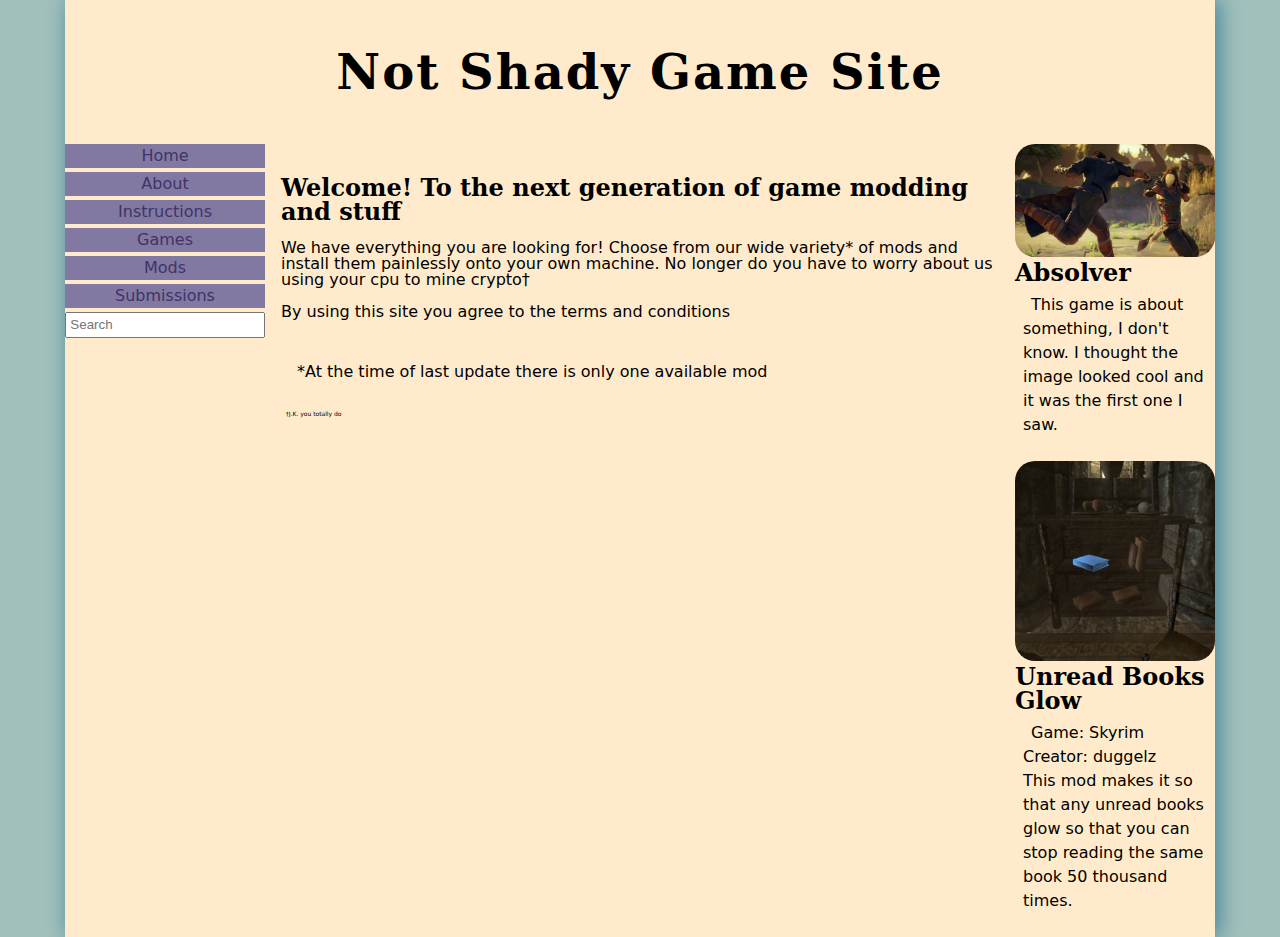
<file: Website/index.html>
<!doctype html>
<html>
<head>
<meta charset="utf-8">
<title>Not Shady Game Site</title>
<link href="styles.css" rel="stylesheet" type="text/css">
</head>

<body>
	<section class="container">
	<header>
		<!-- content: title, user info -->
		<h1 id="title">Not Shady Game Site</h1>
	</header>
	
	<section class="quick-links">
		<!-- content: quick links -->
		<nav>
			<ul>
				<li><a href="index.html">Home</a></li>
				<li><a href="about.html">About</a></li>
				<li><a href="instructions.html">Instructions</a></li>
				<li><a href="games.html">Games</a></li>
				<li><a href="mods.html">Mods</a></li>
				<li><a href="submit.html">Submissions</a></li>
			</ul>
		</nav>
		
		<!-- search bar -->
		<input class="search" type="search" placeholder="Search">
	</section>
	
	<section class="content">
		<!-- content: main body content -->
		<!-- start slipsum code -->
		<p><h2>Welcome! To the next generation of game modding and stuff</h2><br> We have everything you are looking for!
		Choose from our wide variety* of mods and install them painlessly onto your own machine. No longer do you have to worry about us using your cpu to mine crypto†<br> <br> By using this site you agree to the terms and conditions</p>
		<p>*At the time of last update there is only one available mod</p>
		<p style="font-size:30%";>†J.K. you totally do</p>
		<!-- end slipsum code -->
	</section>
	
	<section class="recd-parent">
		<!-- content: rec'd games/mods -->
		<article class="recd">
			<!-- rec'd game -->
			<div class="img"><img src="absolver.jpg" /></div>
			<h4>Absolver</h4>
			<p>This game is about something, I don't know. I thought the image looked cool and it was the first one I saw.</p>
		</article>
		
		<article class="recd">
			<!-- rec'd mod -->
			<div class="img"><img src="unreadbooksglowpreview1.jpg" /></div>
			<h4>Unread Books Glow</h4>
			<p>Game: Skyrim<br/>Creator: duggelz<br/>This mod makes it so that any unread books glow so that you can stop reading the same book 50 thousand times.</p>
		</article>
	</section>
	<section style="clear:both"></section>
	</section>
</body>
</html>
</file>
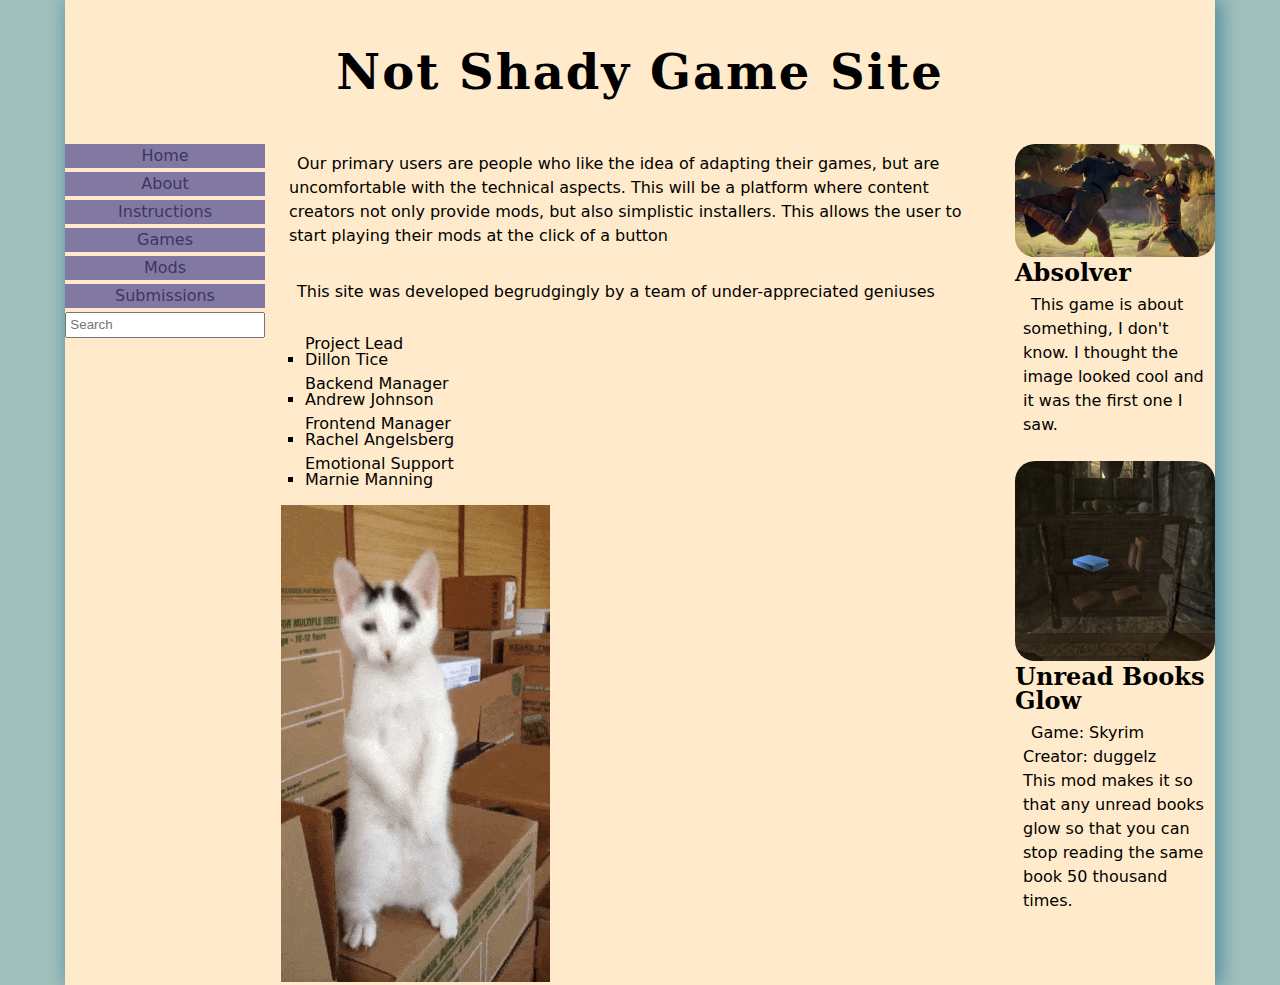
<file: Website/about.html>
<!doctype html>
<html>
<head>
<meta charset="utf-8">
<title>Not Shady Game Site</title>
<link href="styles.css" rel="stylesheet" type="text/css">
</head>

<body>
	<section class="container">
	<header>
		<!-- content: title, user info -->
		<h1 id="title">Not Shady Game Site</h1>
	</header>
	
	<section class="quick-links">
		<!-- content: quick links -->
		<nav>
			<ul>
				<li><a href="index.html">Home</a></li>
				<li><a href="about.html">About</a></li>
				<li><a href="instructions.html">Instructions</a></li>
				<li><a href="games.html">Games</a></li>
				<li><a href="mods.html">Mods</a></li>
				<li><a href="submit.html">Submissions</a></li>
			</ul>
		</nav>
		
		<!-- search bar -->
		<input class="search" type="search" placeholder="Search">
	</section>
	
	<section class="content">
		<!-- content: main body content -->
		<!-- start slipsum code -->
		<p>Our primary users are people who like the idea of adapting their games, but are uncomfortable with the technical aspects. This will be a platform where content creators not only provide mods, but also simplistic installers. This allows the user to start playing their mods at the click of a button</p>
		<p>This site was developed begrudgingly by a team of under-appreciated geniuses</p>
		<dl>
			<dt>Project Lead</dt>
			<dd style="display: list-item; list-style-type: square">Dillon Tice</dd>
			<dt>Backend Manager</dt>
			<dd style="display: list-item; list-style-type: square">Andrew Johnson</dd>
			<dt>Frontend Manager</dt>
			<dd style="display: list-item; list-style-type: square">Rachel Angelsberg</dd>
			<dt>Emotional Support</dt>
			<dd style="display: list-item; list-style-type: square">Marnie Manning</dd>

		</dl>
		
		<img src="catgif1.gif" />

	</section>
	
	<section class="recd-parent">
		<!-- content: rec'd games/mods -->
		<article class="recd">
			<!-- rec'd game -->
			<div class="img"><img src="absolver.jpg" /></div>
			<h4>Absolver</h4>
			<p>This game is about something, I don't know. I thought the image looked cool and it was the first one I saw.</p>
		</article>
		
		<article class="recd">
			<!-- rec'd mod -->
			<div class="img"><img src="unreadbooksglowpreview1.jpg" /></div>
			<h4>Unread Books Glow</h4>
			<p>Game: Skyrim<br/>Creator: duggelz<br/>This mod makes it so that any unread books glow so that you can stop reading the same book 50 thousand times.</p>
		</article>
	</section>
	<section style="clear:both"></section>
	</section>
</body>
</html>
</file>
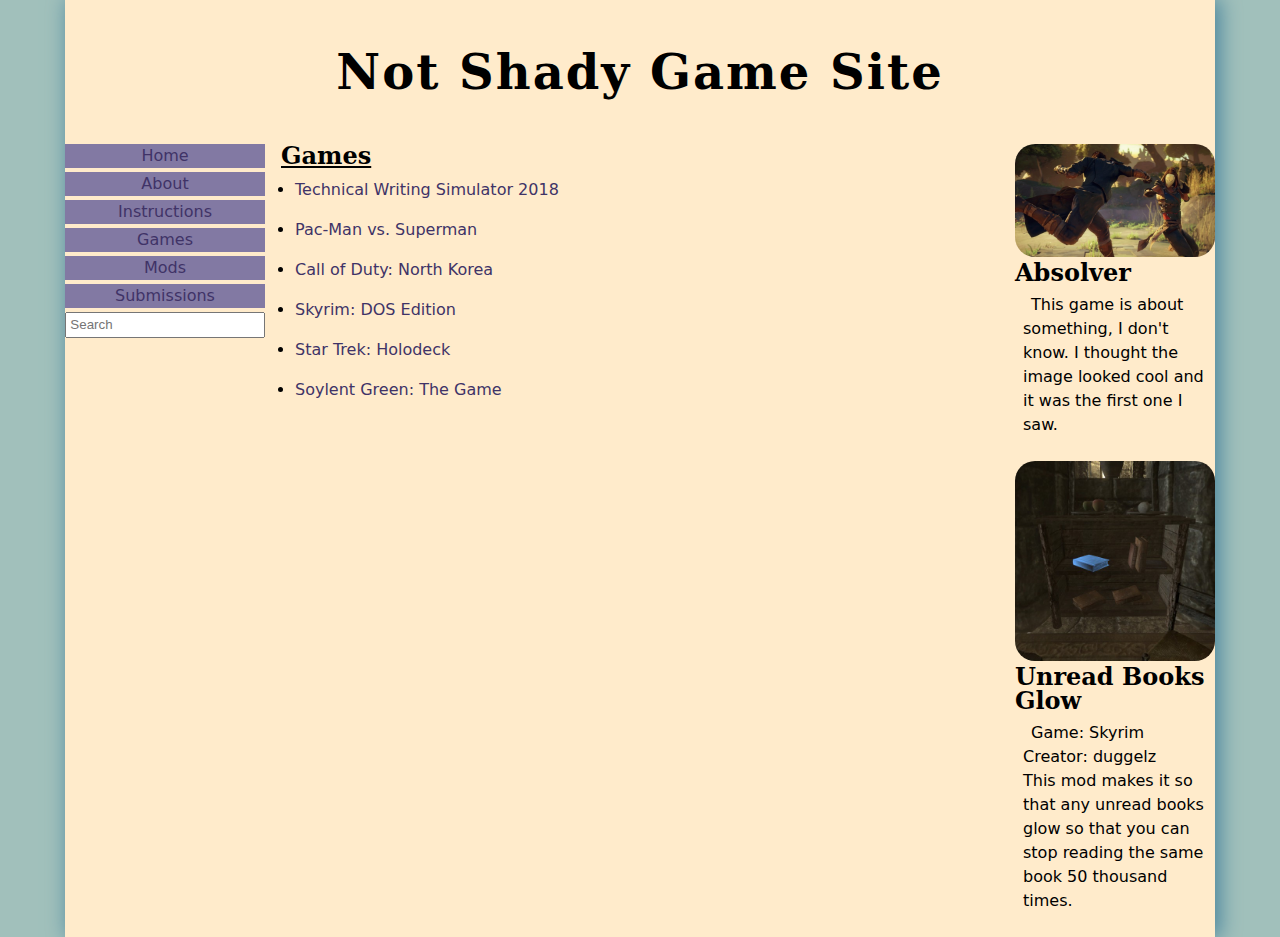
<file: Website/games.html>
<!doctype html>
<html>
<head>
<meta charset="utf-8">
<title>Not Shady Game Site</title>
<link href="styles.css" rel="stylesheet" type="text/css">
</head>

<body>
	<section class="container">
	<header>
		<!-- content: title, user info -->
		<h1 id="title">Not Shady Game Site</h1>
	</header>
	
	<section class="quick-links">
		<!-- content: quick links -->
		<nav>
			<ul>
				<li><a href="index.html">Home</a></li>
				<li><a href="about.html">About</a></li>
				<li><a href="instructions.html">Instructions</a></li>
				<li><a href="games.html">Games</a></li>
				<li><a href="mods.html">Mods</a></li>
				<li><a href="submit.html">Submissions</a></li>
			</ul>
		</nav>
		
		<!-- search bar -->
		<input class="search" type="search" placeholder="Search">
	</section>
	
	<section class="content">
		<h2><u>Games</u></h2>
		<ul style="list-style: disc; margin: 10px">
			<li>
				<a href="pretend.html">Technical Writing Simulator 2018</a>
			</li>
			<br>
			<li>
				<a href="pretend.html">Pac-Man vs. Superman</a>
			</li>
			<br>
			<li>
				<a href="pretend.html">Call of Duty: North Korea</a>
			</li>
			<br>
			<li>
				<a href="pretend.html">Skyrim: DOS Edition</a>
			</li>
			<br>
			<li>
				<a href="pretend.html">Star Trek: Holodeck</a>
			</li>
			<br>
			<li>
				<a href="pretend.html">Soylent Green: The Game</a>
			</li>
		</ul>
	</section>
	
	<section class="recd-parent">
		<!-- content: rec'd games/mods -->
		<article class="recd">
			<!-- rec'd game -->
			<div class="img"><img src="absolver.jpg" /></div>
			<h4>Absolver</h4>
			<p>This game is about something, I don't know. I thought the image looked cool and it was the first one I saw.</p>
		</article>
		
		<article class="recd">
			<!-- rec'd mod -->
			<div class="img"><img src="unreadbooksglowpreview1.jpg" /></div>
			<h4>Unread Books Glow</h4>
			<p>Game: Skyrim<br/>Creator: duggelz<br/>This mod makes it so that any unread books glow so that you can stop reading the same book 50 thousand times.</p>
		</article>
	</section>
	<section style="clear:both"></section>
	</section>
</body>
</html>
</file>
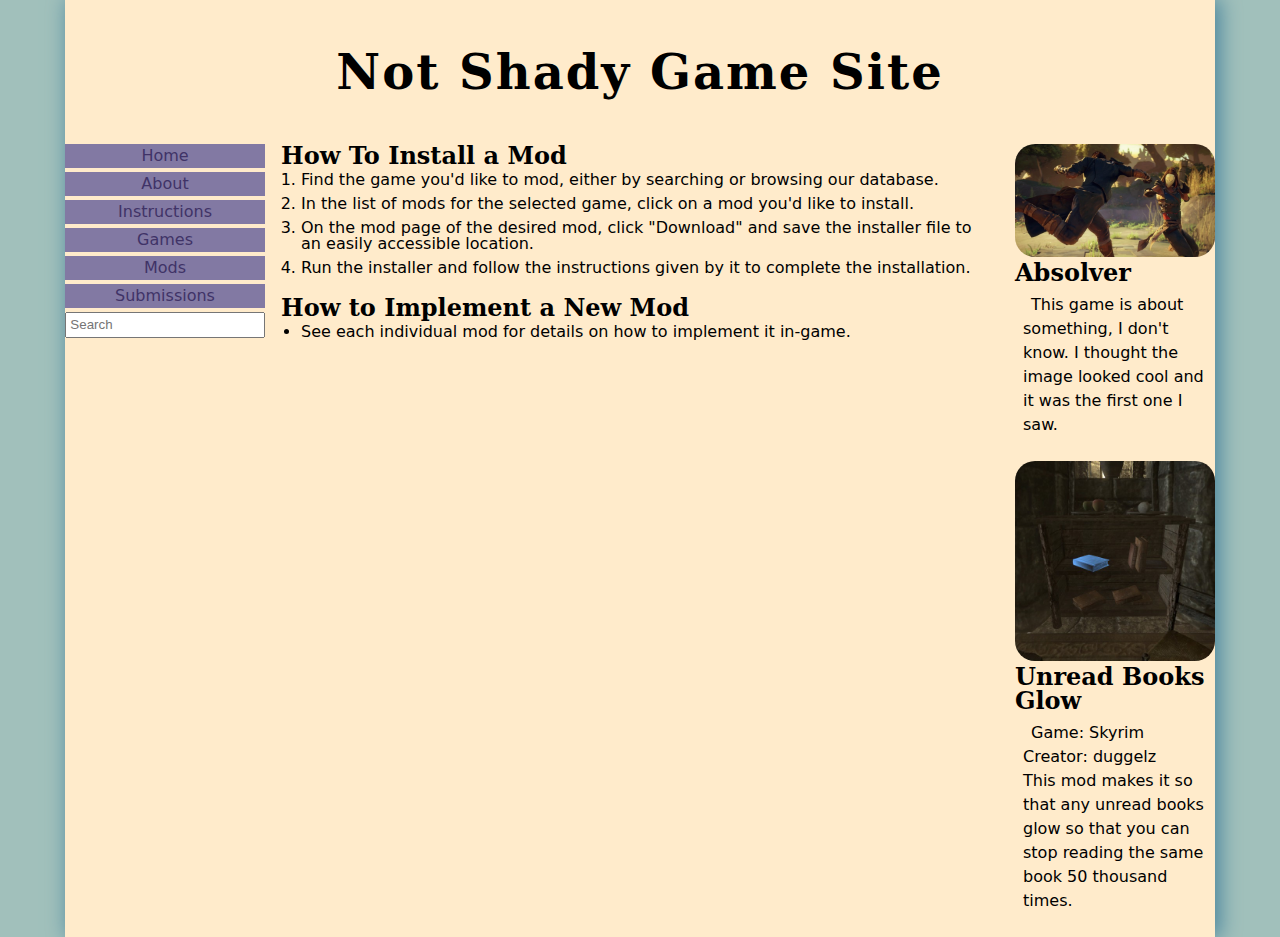
<file: Website/instructions.html>
<!doctype html>
<html>
<head>
<meta charset="utf-8">
<title>Not Shady Game Site</title>
<link href="styles.css" rel="stylesheet" type="text/css">
</head>

<body>
	<section class="container">
	<header>
		<!-- content: title, user info -->
		<h1 id="title">Not Shady Game Site</h1>
	</header>
	
	<section class="quick-links">
		<!-- content: quick links -->
		<nav>
			<ul>
				<li><a href="index.html">Home</a></li>
				<li><a href="about.html">About</a></li>
				<li><a href="instructions.html">Instructions</a></li>
				<li><a href="games.html">Games</a></li>
				<li><a href="mods.html">Mods</a></li>
				<li><a href="submit.html">Submissions</a></li>
			</ul>
		</nav>
		
		<!-- search bar -->
		<input class="search" type="search" placeholder="Search">
	</section>
	
	<section class="content">
		<!-- content: main body content -->
		<!-- start slipsum code -->
				<h3>How To Install a Mod</h3>
				<ol style="list-style-type: decimal">
					<li>
						Find the game you'd like to mod, either by searching or browsing our database.
					</li>
					<li>
						In the list of mods for the selected game, click on a mod you'd like to install.
					</li>
					<li>
						On the mod page of the desired mod, click "Download" and save the installer file to an easily accessible location.
					</li>
					<li>
						Run the installer and follow the instructions given by it to complete the installation.
					</li>
				</ol>
				<h3>How to Implement a New Mod</h3>
				<ol style="list-style-type: disc">
					<li>
						See each individual mod for details on how to implement it in-game.
					</li>
				</ol>
		<!-- end slipsum code -->
	</section>
	
	<section class="recd-parent">
		<!-- content: rec'd games/mods -->
		<article class="recd">
			<!-- rec'd game -->
			<div class="img"><img src="absolver.jpg" /></div>
			<h4>Absolver</h4>
			<p>This game is about something, I don't know. I thought the image looked cool and it was the first one I saw.</p>
		</article>
		
		<article class="recd">
			<!-- rec'd mod -->
			<div class="img"><img src="unreadbooksglowpreview1.jpg" /></div>
			<h4>Unread Books Glow</h4>
			<p>Game: Skyrim<br/>Creator: duggelz<br/>This mod makes it so that any unread books glow so that you can stop reading the same book 50 thousand times.</p>
		</article>
	</section>
	<section style="clear:both"></section>
	</section>
</body>
</html>
</file>
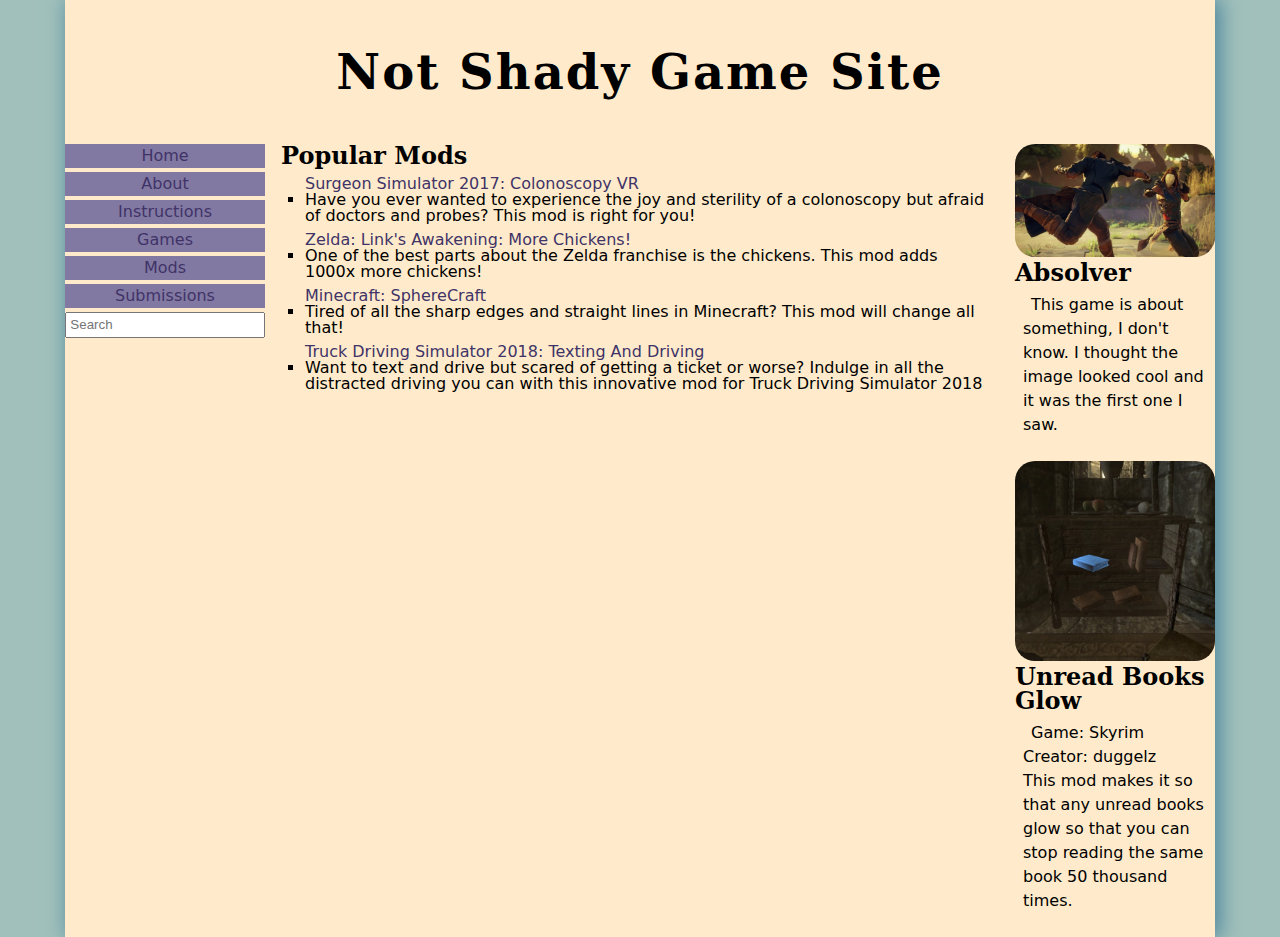
<file: Website/mods.html>
<!doctype html>
<html>
<head>
<meta charset="utf-8">
<title>Not Shady Game Site</title>
<link href="styles.css" rel="stylesheet" type="text/css">
</head>

<body>
	<section class="container">
	<header>
		<!-- content: title, user info -->
		<h1 id="title">Not Shady Game Site</h1>
	</header>
	
	<section class="quick-links">
		<!-- content: quick links -->
		<nav>
			<ul>
				<li><a href="index.html">Home</a></li>
				<li><a href="about.html">About</a></li>
				<li><a href="instructions.html">Instructions</a></li>
				<li><a href="games.html">Games</a></li>
				<li><a href="mods.html">Mods</a></li>
				<li><a href="submit.html">Submissions</a></li>
			</ul>
		</nav>
		
		<!-- search bar -->
		<input class="search" type="search" placeholder="Search">
	</section>
	
	<section class="content">
		<!-- content: main body content -->
		<!-- start slipsum code -->
		<h2>Popular Mods</h2>
		<dl>
			<dt><a href="pretendMods.html">Surgeon Simulator 2017: Colonoscopy VR</a></dt>
			<dd style="display: list-item; list-style-type: square">Have you ever wanted to experience the joy and sterility of a colonoscopy but afraid of doctors and probes? This mod is right for you!</dd>
			<dt><a href="pretendMods.html">Zelda: Link's Awakening: More Chickens!</a></dt>
			<dd style="display: list-item; list-style-type: square">One of the best parts about the Zelda franchise is the chickens. This mod adds 1000x more chickens!</dd>
			<dt><a href="pretendMods.html">Minecraft: SphereCraft</a></dt>
			<dd style="display: list-item; list-style-type: square">Tired of all the sharp edges and straight lines in Minecraft? This mod will change all that!</dd>
			<dt><a href="pretendMods.html">Truck Driving Simulator 2018: Texting And Driving</a></dt>
			<dd style="display: list-item; list-style-type: square">Want to text and drive but scared of getting a ticket or worse? Indulge in all the distracted driving you can with this innovative mod for Truck Driving Simulator 2018</dd>
		</dl>
		<!-- end slipsum code -->
	</section>
	
	<section class="recd-parent">
		<!-- content: rec'd games/mods -->
		<article class="recd">
			<!-- rec'd game -->
			<div class="img"><img src="absolver.jpg" /></div>
			<h4>Absolver</h4>
			<p>This game is about something, I don't know. I thought the image looked cool and it was the first one I saw.</p>
		</article>
		
		<article class="recd">
			<!-- rec'd mod -->
			<div class="img"><img src="unreadbooksglowpreview1.jpg" /></div>
			<h4>Unread Books Glow</h4>
			<p>Game: Skyrim<br/>Creator: duggelz<br/>This mod makes it so that any unread books glow so that you can stop reading the same book 50 thousand times.</p>
		</article>
	</section>
	<section style="clear:both"></section>
	</section>
</body>
</html>
</file>
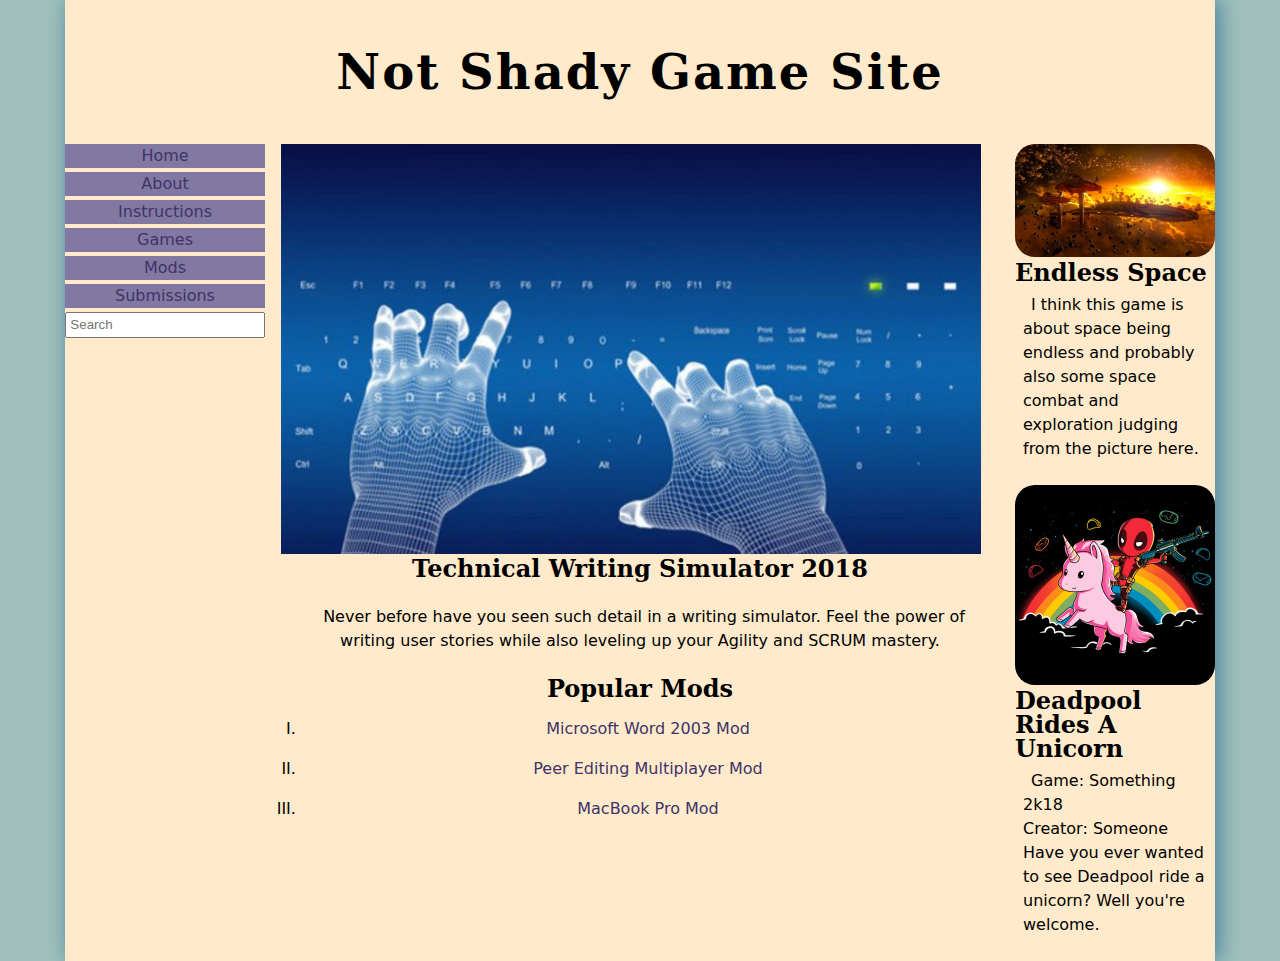
<file: Website/pretend.html>
<!doctype html>
<html>
<head>
    <meta charset="utf-8">
    <title>Not Shady Game Site</title>
    <link href="styles.css" rel="stylesheet" type="text/css">
</head>

<body>
<section class="container">
    <header>
        <!-- content: title, user info -->
        <h1 id="title">Not Shady Game Site</h1>
    </header>

    <section class="quick-links">
        <!-- content: quick links -->
        <nav>
            <ul>
				<li><a href="index.html">Home</a></li>
				<li><a href="about.html">About</a></li>
				<li><a href="instructions.html">Instructions</a></li>
				<li><a href="games.html">Games</a></li>
				<li><a href="mods.html">Mods</a></li>
				<li><a href="submit.html">Submissions</a></li>
			</ul>
        </nav>

        <!-- search bar -->
        <input class="search" type="search" placeholder="Search">
    </section>

    <section class="content">
		<img src="writing.jpg"></img>
		<br>
		<h2 align="center">Technical Writing Simulator 2018</h2>
		<br>
		<p align="center">Never before have you seen such detail in a writing simulator. Feel the power of writing user stories while also leveling up your Agility and SCRUM mastery.</p>
		<h2 align="center">Popular Mods</h2>
		<br>
		<div align="center">
			<ul display="list-item" style="list-style-type: upper-roman">
				<li>
					<a href="pretendMods.html">Microsoft Word 2003 Mod</a>
				</li>
				<br>
				<li>
					<a href="pretendMods.html">Peer Editing Multiplayer Mod</a>
				</li>
				<br>
				<li>
					<a href="pretendMods.html">MacBook Pro Mod</a>
				</li>
			</ul>
		</div>
    </section>

    <section class="recd-parent">
        <!-- content: rec'd games/mods -->
        <article class="recd">
            <!-- rec'd game -->
            <div class="img"><img src="endless-space.jpg" /></div>
            <h4>Endless Space</h4>
            <p>I think this game is about space being endless and probably also some space combat and exploration judging from the picture here.</p>
        </article>

        <article class="recd">
            <!-- rec'd mod -->
            <div class="img"><img src="DeadPool%20mod.jpg" class=".center"></div>
            <h4>Deadpool Rides A Unicorn</h4>
            <p>Game: Something 2k18<br/>Creator: Someone<br/>Have you ever wanted to see Deadpool ride a unicorn? Well you're welcome.</p>
        </article>
    </section>
    <section style="clear:both"></section>
</section>
</body>
</html>
</file>
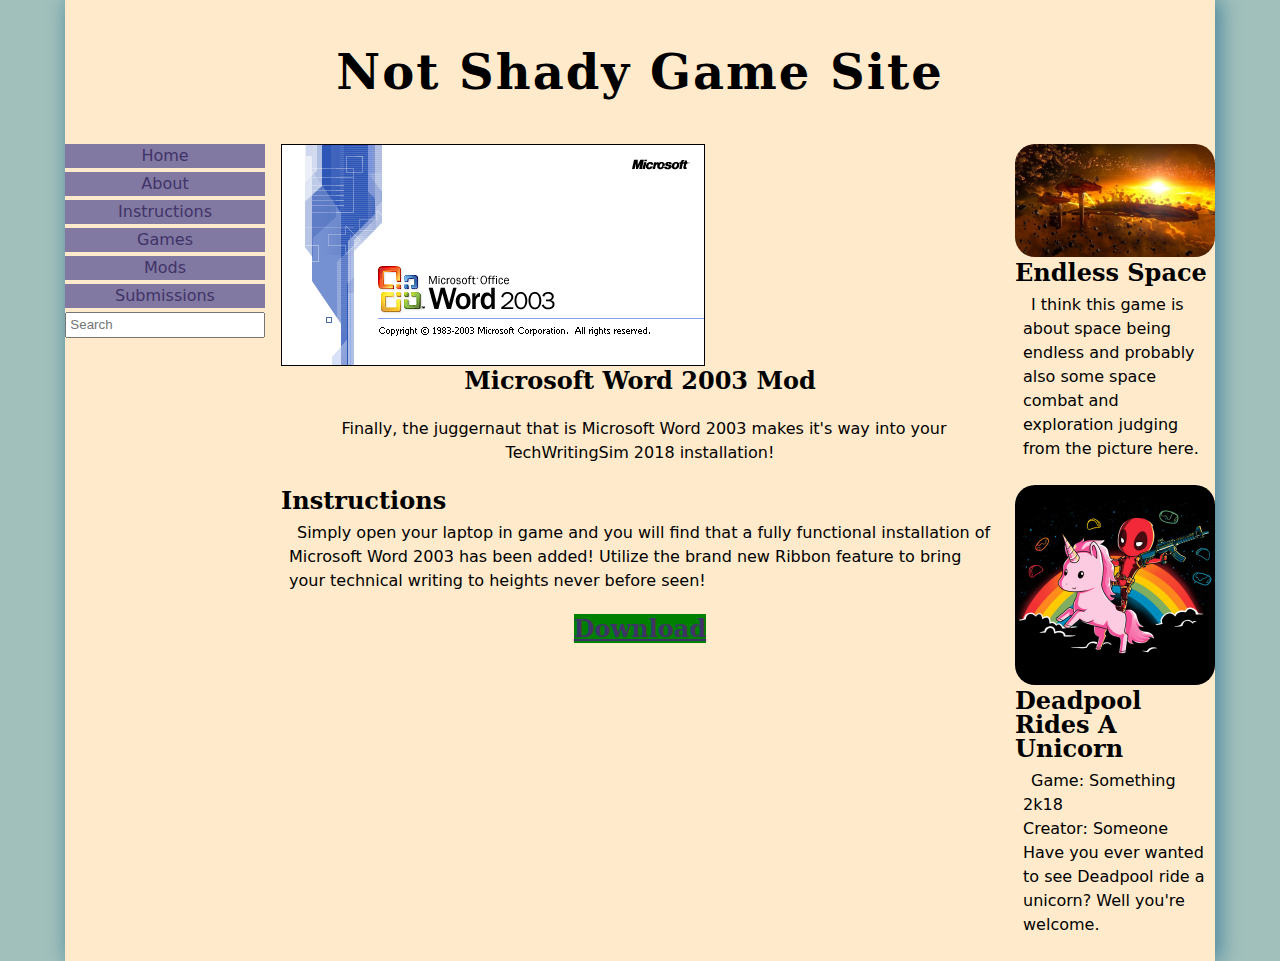
<file: Website/pretendMods.html>
<!doctype html>
<html>
<head>
    <meta charset="utf-8">
    <title>Not Shady Game Site</title>
    <link href="styles.css" rel="stylesheet" type="text/css">
</head>

<body>
<section class="container">
    <header>
        <!-- content: title, user info -->
        <h1 id="title">Not Shady Game Site</h1>
    </header>

    <section class="quick-links">
        <!-- content: quick links -->
        <nav>
            <ul>
				<li><a href="index.html">Home</a></li>
				<li><a href="about.html">About</a></li>
				<li><a href="instructions.html">Instructions</a></li>
				<li><a href="games.html">Games</a></li>
				<li><a href="mods.html">Mods</a></li>
				<li><a href="submit.html">Submissions</a></li>
			</ul>
        </nav>

        <!-- search bar -->
        <input class="search" type="search" placeholder="Search">
    </section>

    <section class="content">
		<img src="word.png"></img>
		<br>
		<h2 align="center">Microsoft Word 2003 Mod</h2>
		<br>
		<p align="center">Finally, the juggernaut that is Microsoft Word 2003 makes it's way into your TechWritingSim 2018 installation!</p>
		<h3>Instructions</h3>
		<p>Simply open your laptop in game and you will find that a fully functional installation of Microsoft Word 2003 has been added! Utilize the brand new Ribbon feature to bring your technical writing to heights never before seen!</p>
		<h2 align="center"><a href="../Dummy Installer.zip"><u style="background-color: green">Download</u></a></h2>
		<br>
		
    </section>

    <section class="recd-parent">
        <!-- content: rec'd games/mods -->
        <article class="recd">
            <div class="img"><img src="endless-space.jpg" /></div>
            <h4>Endless Space</h4>
            <p>I think this game is about space being endless and probably also some space combat and exploration judging from the picture here.</p>
        </article>

        <article class="recd">
            <!-- rec'd mod -->
            <div class="img"><img src="DeadPool%20mod.jpg" class=".center"></div>
            <h4>Deadpool Rides A Unicorn</h4>
            <p>Game: Something 2k18<br/>Creator: Someone<br/>Have you ever wanted to see Deadpool ride a unicorn? Well you're welcome.</p>
        </article>
    </section>
    <section style="clear:both"></section>
</section>
</body>
</html>
</file>
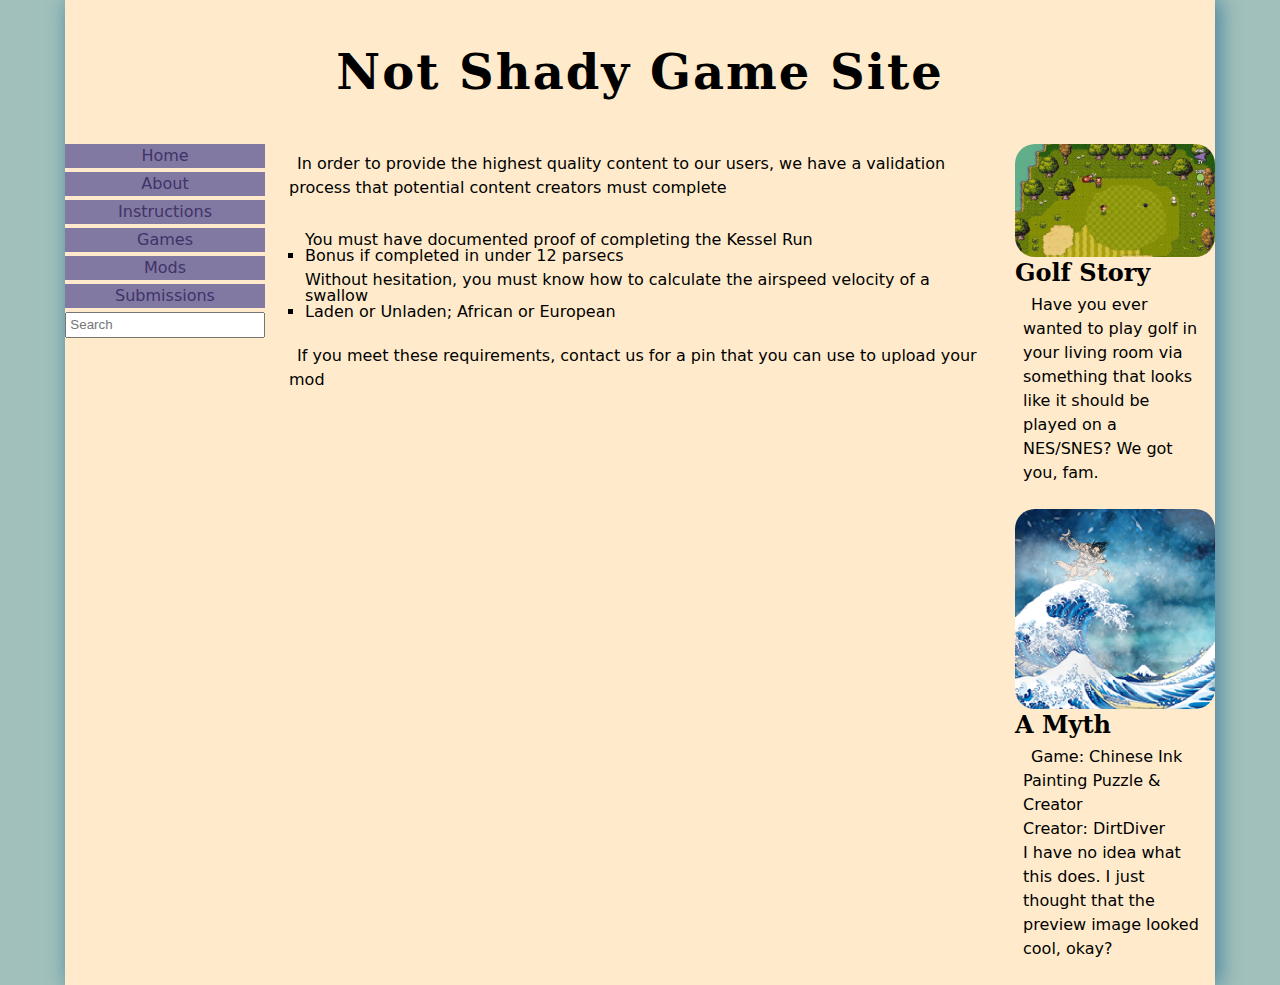
<file: Website/submit.html>
<!doctype html>
<html>
<head>
<meta charset="utf-8">
<title>Not Shady Game Site</title>
<link href="styles.css" rel="stylesheet" type="text/css">
</head>

<body>
	<section class="container">
	<header>
		<!-- content: title, user info -->
		<h1 id="title">Not Shady Game Site</h1>
	</header>
	
	<section class="quick-links">
		<!-- content: quick links -->
		<nav>
			<ul>
				<li><a href="index.html">Home</a></li>
				<li><a href="about.html">About</a></li>
				<li><a href="instructions.html">Instructions</a></li>
				<li><a href="games.html">Games</a></li>
				<li><a href="mods.html">Mods</a></li>
				<li><a href="submit.html">Submissions</a></li>
			</ul>
		</nav>
		
		<!-- search bar -->
		<input class="search" type="search" placeholder="Search">
	</section>
	
	<section class="content">
		<!-- content: main body content -->
		<!-- start slipsum code -->
		<p>In order to provide the highest quality content to our users, we have a validation process that potential content creators must complete
			</p>
		<dl>
			<dt>You must have documented proof of completing the Kessel Run</dt>
			<dd style="display: list-item; list-style-type: square">Bonus if completed in under 12 parsecs</dd>
			<dt>Without hesitation, you must know how to calculate the airspeed velocity of a swallow</dt>
			<dd style="display: list-item; list-style-type: square">Laden or Unladen; African or European</dd>

		</dl>

        <p>If you meet these requirements, contact us for a pin that you can use to upload your mod</p>
	</section>
	
	<section class="recd-parent">
		<!-- content: rec'd games/mods -->
		<article class="recd">
			<!-- rec'd game -->
			<div class="img"><img src="golf-story.jpg" /></div>
			<h4>Golf Story</h4>
			<p>Have you ever wanted to play golf in your living room via something that looks like it should be played on a NES/SNES? We got you, fam.</p>
		</article>
		
		<article class="recd">
			<!-- rec'd mod -->
			<div class="img"><img src="a-myth.png" /></div>
			<h4>A Myth</h4>
			<p>Game: Chinese Ink Painting Puzzle & Creator<br/>Creator: DirtDiver<br/>I have no idea what this does. I just thought that the preview image looked cool, okay?</p>
		</article>
	</section>
	<section style="clear:both"></section>
	</section>
</body>
</html>
</file>
<file: Website/styles.css>
@charset "utf-8";
/* CSS Document */

/* http://meyerweb.com/eric/tools/css/reset/ 
   v2.0 | 20110126
   License: none (public domain)
*/

html, body, div, span, applet, object, iframe,
h1, h2, h3, h4, h5, h6, p, blockquote, pre,
a, abbr, acronym, address, big, cite, code,
del, dfn, em, img, ins, kbd, q, s, samp,
small, strike, strong, sub, sup, tt, var,
b, u, i, center,
dl, dt, dd, ol, ul, li,
fieldset, form, label, legend,
table, caption, tbody, tfoot, thead, tr, th, td,
article, aside, canvas, details, embed, 
figure, figcaption, footer, header, hgroup, 
menu, nav, output, ruby, section, summary,
time, mark, audio, video {
	margin: 0;
	padding: 0;
	border: 0;
	font-size: 100%;
	font: inherit;
	vertical-align: baseline;
}
/* HTML5 display-role reset for older browsers */
article, aside, details, figcaption, figure, 
footer, header, hgroup, menu, nav, section {
	display: block;
}
body {
	line-height: 1;
}
ol, ul {
	list-style: none;
}
blockquote, q {
	quotes: none;
}
blockquote:before, blockquote:after,
q:before, q:after {
	content: '';
	content: none;
}
table {
	border-collapse: collapse;
	border-spacing: 0;
}

/*
	palette:
		#403367 dark purple
		#8279A3 light purple
		#FFEBCB pale yellow
		#A1C0BB pale green/teal
		#4A859D med teal
		#2E4980 cobalt
*/

/*--- main styles ---*/
body {
	font-family: Segoe, "Segoe UI", "DejaVu Sans", "Trebuchet MS", Verdana, "sans-serif";
	font-size: 1em;
	font-weight: normal;	
	background: #A1C0BB;
}
h1, h2, h3, h4, h5, h6 {
	font-family: Constantia, "Lucida Bright", "DejaVu Serif", Georgia, "serif";
	font-weight: bold;
}
h1 {
	font-size: 3em;
	margin-bottom: 1.5em;
}
h3, h2, h4 {
	font-size: 1.5em;
}
p {
	line-height: 1.5em;
	text-indent: 0.5em;
	margin-bottom: 1em;
	padding: 0.5em;
}
dl {
	padding: 0.5em;
	margin-left: 1em;
}
dd {
	margin-bottom: 0.5em;
}
ol, ul {
	padding: 0.25em;
	margin-left: 1em;
	margin-bottom: 0.5em;
}
ol li, ul li {
	margin-bottom: 0.5em;
}


.container {
	background: #FFEBCB;
    box-shadow: 4px 0px 20px 1px #4A859D;
}

/*-- animation styles ---*/
a, a:hover, a:focus, a:active {	
	-moz-transition-duration: 0.5s;
	-o-transition-duration: 0.5s;
	-webkit-transition-duration: 0.5s;
	transition-duration: 0.5s;
}

/*--- nav styles ---*/
nav ul {
	padding: 0;
	margin: 0;
}
nav li {
	margin-bottom: 0.25em;
}
nav a {
	display: block;
	text-decoration: none;
	color: #403367;
	background: #8279A3;
	padding: 0.5em;
}
nav a:hover, nav a:focus, nav a:active {
	border-top-left-radius: 10px;
	border-bottom-right-radius: 10px;
	background: #A1C0BB;
	color: #4A859D;
}

/*--- rec'd games/mod styles ---*/
.img img {
	display: block;
	width: 200px;
	margin-bottom: 0.25em;
	border-radius: 20px;
}

/*--- content styles ---*/
a {
	color: #403367;
	text-decoration: none;
}
a:active, a:hover, a:focus {
	color: #4A859D;
}

/*--- varied screen size styles ---*/
@media (max-width: 800px){
	h1 {
		text-align: center;
		margin-bottom: 0.5em;
	}
	.quick-links {
		text-align: center;
	}
	nav { 
		width: 80%;
		margin: auto;
	}
	nav li {
		display: inline-block;
		margin: 0.25em;
	}
	nav a {
		display: block;
		padding: 0.5em;
		width: auto;	
	}
	.search {
		width: 30%;
		padding: 0.25em;
	}
	.recd-parent {
		margin: auto;
		margin-bottom: 1em;
		width: 90%;
		text-align: center;
	}
	.recd {
		text-align: left;
		displaY: inline-block;
		width: 45%;
		margin: 0.25em;
		padding: 0.25em;
		vertical-align: top;
	}
}

@media (min-width: 801px) and (max-width: 904px){
	.container {
		width: 90%;
		margin: auto;
	}
	h1 {
		padding-top: 0.25em;
		margin-bottom: 1em;
		text-align: center;
		letter-spacing: 2px;
	}
	.quick-links, .content, .recd-parent {
		display: inline-block;
		float: left;
	}
	.quick-links {
		width: 25%;
	}
	nav {
		width: 100%;
	}
	nav li {
		margin-bottom: 0.25em;
	}
	nav a {
		text-align: center;
		padding: 0.25em;
	}
	.search {
		width: 100%;
		padding: 0.25em;
	}
	.content {
		width: 70%;
		margin: auto 1em;
	}
	.recd-parent {	
		clear: both;
	}
	.recd {
		text-align: left;
		displaY: inline-block;
		width: 45%;
		margin: 0.25em;
		padding: 0.25em;
		vertical-align: top;
	}
}

@media (min-width: 905px) and (max-width: 1174px) {
	.container {
		width: 90%;
		margin: auto;
	}
	h1 {
		padding-top: 0.5em;
		margin-bottom: 1em;
		text-align: center;
		letter-spacing: 2px;
	}
	.quick-links, .content, .recd-parent {
		display: inline-block;
		float: left;
	}
	.quick-links, .recd-parent {
		width: 20%;
	}
	nav {
		width: 100%;
	}
	nav li {
		margin-bottom: 0.25em;
	}
	nav a {
		text-align: center;
		padding: 0.25em;
	}
	.search {
		width: 100%;
		padding: 0.25em;
	}
	.content {
		width: 56%;
		margin: auto 1em;
	}
	.recd-parent {	
	}
}

@media (min-width: 1175px){
	.container {
		width: 1150px;
		margin: auto;
	}
	h1 {
		padding-top: 1em;
		margin-bottom: 1em;
		text-align: center;
		letter-spacing: 2px;
	}
	.quick-links, .recd-parent {
		width: 200px;
	}
	nav {
		width: 100%;
	}
	.quick-links, .content, .recd-parent {
		display: inline-block;
		float: left;
	}
	nav li {
		margin-bottom: 0.25em;
	}
	nav a {
		text-align: center;
		padding: 0.25em;
	}
	.search {
		width: 100%;
		padding: 0.25em;
	}
	.content {
		width: 718px;
		margin: auto 1em;
	}
}
</file>
